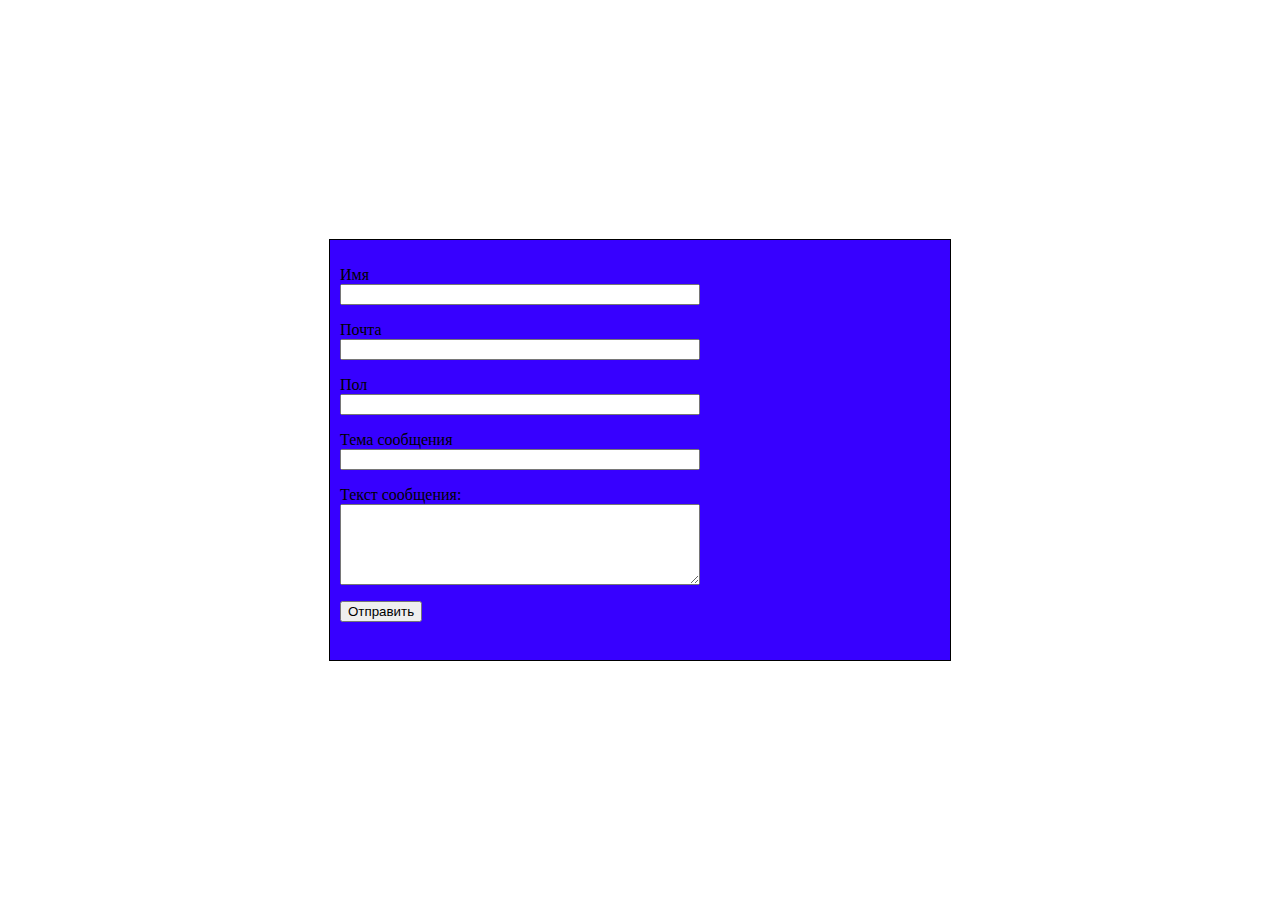
<file: Test-3.6.html>
<html>
<head>
<title>Mакеты на BlogGood.ru</title>
<style>
   .blok-center {
    position: absolute; /* Абсолютное позиционирование */
    width: 600px; /* Ширина блока */
    height: 400px; /* Высота блока */
    margin: auto; /* Отступ от блока */
    top: 0; /* Положение блока от верхнего края */
    bottom: 0; /* Положение блока от нижнего края */
    left: 0; /* Положение блока от левого края */
    right: 0; /* Положение блока от правого края */
    background: rgb(55, 0, 255); /* Цвет фона блока */
    border: 1px solid #000; /* Рамка блока */
    padding: 10px; /* Отступ внутри блока */
    overflow: auto; /* Полоса прокрутки */
   }
</style>
</head>
<body>
<div class="blok-center">
<form>
<p>Имя<br />
<input class="input" name="name" ENGINE="text" style="width:60%" /></p>
<p>Почта<br />
<input class="input" name="email" type="text" style="width:60%" /></p>
<p>Пол<br />
<input class="input" name="gender" type="text" style="width:60%" /></p>
<p>Тема сообщения<br />
<input class="input" name="topic" type="text" style="width:60%" /></p>
<p>Текст сообщения:<br /><textarea name="body" cols="1" rows="5" style="width:60%"></textarea></p>
<p><input id="submit" value="Отправить" type="submit" /></p>
</form>
</div>
</body>
</html>
</file>
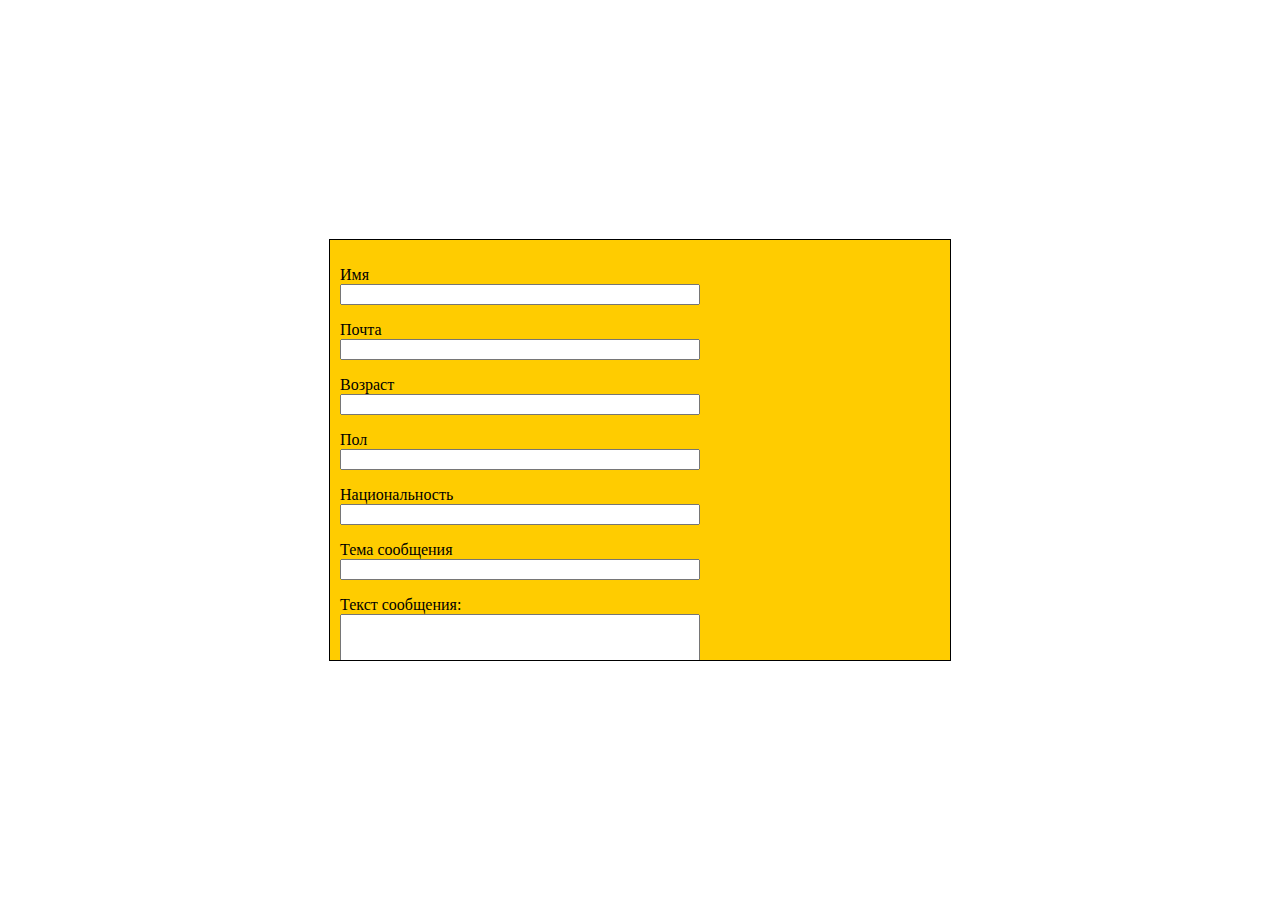
<file: Test-3.html>
<html>
<head>
<title>Mакеты на BlogGood.ru</title>
<style>
   .blok-center {
    position: absolute; /* Абсолютное позиционирование */
    width: 600px; /* Ширина блока */
    height: 400px; /* Высота блока */
    margin: auto; /* Отступ от блока */
    top: 0; /* Положение блока от верхнего края */
    bottom: 0; /* Положение блока от нижнего края */
    left: 0; /* Положение блока от левого края */
    right: 0; /* Положение блока от правого края */
    background: #fc0; /* Цвет фона блока */
    border: 1px solid #000; /* Рамка блока */
    padding: 10px; /* Отступ внутри блока */
    overflow: auto; /* Полоса прокрутки */
   }
</style>
</head>
<body>
<div class="blok-center">
<form>
<p>Имя<br />
<input class="input" name="name" ENGINE="text" style="width:60%" /></p>
<p>Почта<br />
<input class="input" name="email" type="text" style="width:60%" /></p>
<p>Возраст<br />
<input class="input" name="age" type="text" style="width:60%" /></p>
<p>Пол<br />
<input class="input" name="gender" type="text" style="width:60%" /></p>
<p>Национальность<br />
<input class="input" name="nationality" type="text" style="width:60%" /></p>
<p>Тема сообщения<br />
<input class="input" name="topic" type="text" style="width:60%" /></p>
<p>Текст сообщения:<br /><textarea name="body" cols="1" rows="5" style="width:60%"></textarea></p>
<p><input id="submit" value="Отправить" type="submit" /></p>
</form>
</div>
</body>
</html>
</file>
